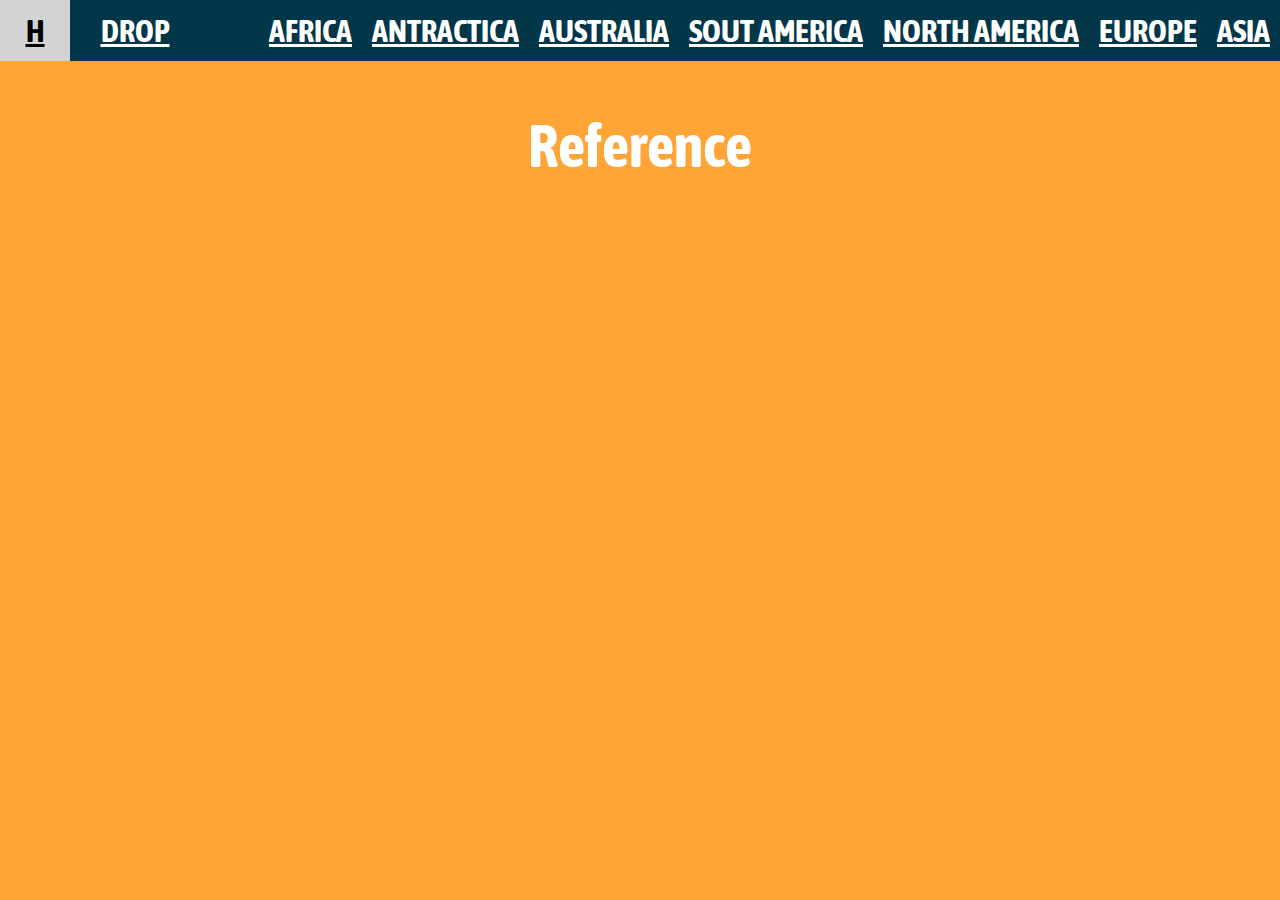
<file: html/reference.html>
<!DOCTYPE html>
<html>
<head>
	<title>REFERENCE</title>
	<link rel="stylesheet" type="text/css" href="../css/worldmap.css">
	<link rel="stylesheet" type="text/css" href="../css/worldmap-navbar.css">
	<link href="https://fonts.googleapis.com/css?family=Asap+Condensed&display=swap" rel="stylesheet">
</head>
<body>
	<nav>
		<div id="container-navigation" class="wd-100">
			<div id="left-nav" class="wd-20">
				<a href="../index.html">
					<div id="btn-home" class="main-nav-btn-left">
						<h1 class="main-nav-btn-text">H</h1>
					</div>
				</a>

				<div id="btn-member" class="main-nav-btn-left">
					<h1 class="main-nav-btn-text">DROP</h1>
					<div id="dropdown-content">
						<a href="contact.html">
							<div class="main-nav-dropdown">
								<h1 class="main-nav-dropdown-text">CONTACT</h1>
							</div>
						</a>

						<a href="reference.html">
							<div class="main-nav-dropdown">
								<h1 class="main-nav-dropdown-text">REFERENCE</h1>
							</div>
						</a>
					</div>
				</div>
			</div>

			<div id="right-nav" class="wd-80">
				<a href="asia.html">
					<div id="btn-asia" class="main-nav-btn-right none-1100px">
						<h1 class="main-nav-btn-text">ASIA</h1>
					</div>
				</a>

				<a href="europe.html">
					<div id="btn-europe" class="main-nav-btn-right none-1100px">
						<h1 class="main-nav-btn-text">EUROPE</h1>
					</div>
				</a>

				<a href="northamerica.html">
					<div id="btn-north-america" class="main-nav-btn-right none-1100px">
						<h1 class="main-nav-btn-text">NORTH AMERICA</h1>
					</div>
				</a>

				<a href="southAmerica.html">
					<div id="btn-south-america" class="main-nav-btn-right none-1100px">
						<h1 class="main-nav-btn-text">SOUT AMERICA</h1>
					</div>
				</a>

				<a href="australia.html">
					<div id="btn-australia" class="main-nav-btn-right none-1100px">
						<h1 class="main-nav-btn-text">AUSTRALIA</h1>
					</div>
				</a>

				<a href="antarctica.html">
					<div id="btn-antarctica" class="main-nav-btn-right none-1100px">
						<h1 class="main-nav-btn-text">ANTRACTICA</h1>
					</div>
				</a>

				<a href="africa.html">
					<div id="btn-africa" class="main-nav-btn-right none-1100px">
						<h1 class="main-nav-btn-text">AFRICA</h1>
					</div>
				</a>

				<div id="wd1100-btn" class="main-nav-btn-right display-1100px">
					<h1 class="main-nav-btn-symbol">&#9776;</h1>
					<div id="dropdown-content-1100px" class="wd-100">
						<a href="asia.html">
							<div class="main-nav-dropdown-1100px">
								<h1 class="main-nav-dropdown-text">ASIA</h1>
							</div>
						</a>

						<a href="europe.html">
							<div class="main-nav-dropdown-1100px">
								<h1 class="main-nav-dropdown-text">EUROPE</h1>
							</div>
						</a>

						<a href="northamerica.html">
							<div class="main-nav-dropdown-1100px">
								<h1 class="main-nav-dropdown-text">NORTH AMERICA</h1>
							</div>
						</a>

						<a href="southamerica.html">
							<div class="main-nav-dropdown-1100px">
								<h1 class="main-nav-dropdown-text">SOUTH AMERICA</h1>
							</div>
						</a>

						<a href="australia.html">
							<div class="main-nav-dropdown-1100px">
								<h1 class="main-nav-dropdown-text">AUSTRALIA</h1>
							</div>
						</a>

						<a href="antarctica.html">
							<div class="main-nav-dropdown-1100px">
								<h1 class="main-nav-dropdown-text">ANTARCTICA</h1>
							</div>
						</a>

						<a href="africa.html">
							<div class="main-nav-dropdown-1100px">
								<h1 class="main-nav-dropdown-text">AFRICA</h1>
							</div>
						</a>
					</div>
				</div>
			</div>
		</div>
	</nav>

	<!-- content -->

	<h1 id="each-continental-main-page-head">Reference</h1>
</body>
</html>
</file>
<file: css/worldmap.css>
body{
	font-family: 'Asap Condensed';
	background-color: #FFA538;
	width: 100%;
	margin: 0px;
}

.wd-100{
	width: 100%;
}

.wd-80{
	width: 80%
}

.wd-70{
	width: 70%;
}

.wd-60{
	width: 60%;
}

.wd-50{
	width: 50%;
}

.wd-40{
	width: 40%;
}

.wd-30{
	width: 30%;
}

.wd-20{
	width: 20%;
}

.cursor-point{
	cursor: pointer;
}

#welcome-page-inside-box{
	background-color: rgba(255,255,255,0.2);
	width: 30%;
	height: 20vw;
	margin-left: auto;
	margin-right: auto;
	text-align: center;
	position: absolute;
	border-radius: 10%;
	top: 50%;
	left: 50%;
	transform: translate(-50%, -50%);
	display: block;
}

#welcome-page-inside-box:hover{
	background-color: rgba(255,255,255,0.25);
}

#welcome-page-inside-box:active{
	background-color: rgba(255,255,255,0.3);
}

.text{
	color: white; 
	font-size: 2.5vw;
	/*margin-top: 175px;*/
}

#welcome-page-btn{
	background-color: #7d512b;
	height: 4.5vw;
	width: 40%;
	margin-right: auto;
	margin-left: auto;
	border-radius: 10%;
	position: relative;
}

#welcome-page-btn:hover{
	background-color: #5d412b;
}

#welcome-page-btn:active{
	background-color: #4d412b;
}

#welcome-page-btn .btn-text{
	font-size: 1.25vw;
	color: white;
	position: absolute;
	top: 50%;
	left: 50%;
	margin-right: -50%;
	transform: translate(-50% , -50%);
}

#each-continental-main-page-head{
	color: white; 
	font-size: 60px;
	text-align: center;
	margin-top: 50px;
}

#welcome-page-container{
	width: 75%;
	height: 39vw;
	margin-top: 50px;
	position: relative;
	background-image: url("../image/All.png");
	background-repeat: no-repeat;
	background-size: 80vw,auto;
	background-position: center;
	margin-left: auto;
	margin-right: auto;
}

#seccond-content{
	display: none;
}

#back-btn{
	width: 12%;
	height: 11.5%;
	background-color: #6d412b;
	border-radius: 10%;
	margin-top: 39%;
	margin-left: 44%;
	position: absolute;
	opacity: 0;
}

#back-btn:hover{
	background-color: #4d412b;
}

#back-btn:active{
	background-color: #5d412b;
}

#back-btn .btn-text{
	font-size: 1vw;
	color: white;
	position: absolute;
	top: 50%;
	left: 50%;
	margin-right: -50%;
	transform: translate(-50% , -50%);
	text-align: center;
}

#americaN-btn{
	width: 8%;
	height: 8%;
	background-color: darkblue;
	border-radius: 10%;
	margin-top: 7%;
	margin-left: 18%;
	position: absolute;
}

#americaN-btn:hover{
	background-color: #00007b;
}

#americaN-btn:active{
	background-color: #00009b;
}

#americaN-btn .btn-text{
	font-size: 1vw;
	color: white;
	position: absolute;
	top: 50%;
	left: 50%;
	margin-right: -50%;
	transform: translate(-50% , -50%);
	text-align: center;
}

#americaS-btn{
	width: 7%;
	height: 7%;
	background-color: purple;
	border-radius: 10%;
	margin-top: 27%;
	margin-left: 26%;
	position: absolute;
}

#americaS-btn:hover{
	background-color: #700080;
}

#americaS-btn:active{
	background-color: #900090;
}

#americaS-btn .btn-text{
	font-size: 1vw;
	color: white;
	position: absolute;
	top: 50%;
	left: 50%;
	margin-right: -50%;
	transform: translate(-50% , -50%);
	text-align: center;
}

#europe-btn{
	width: 6%;
	height: 6%;
	background-color: #92e06a;
	border-radius: 10%;
	margin-top: 6.5%;
	margin-left: 51%;
	position: absolute;
}

#europe-btn:hover{
	background-color: #a2e06a;
}

#europe-btn:active{
	background-color: #82e06a;
}

#europe-btn .btn-text{
	font-size: 1vw;
	color: white;
	position: absolute;
	top: 50%;
	left: 50%;
	margin-right: -50%;
	transform: translate(-50% , -50%);
	text-align: center;
}

#asia-btn{
	width: 10%;
	height: 10%;
	background-color: #ffff00;
	border-radius: 10%;
	margin-top: 9%;
	margin-left: 67%;
	position: absolute;
}

#asia-btn:hover{
	background-color: #e2e200;
}

#asia-btn:active{
	background-color: #ffff35;
}

#asia-btn .btn-text{
	font-size: 1.5vw;
	color: white;
	position: absolute;
	top: 50%;
	left: 50%;
	margin-right: -50%;
	transform: translate(-50% , -50%);
	text-align: center;
}

#africa-btn{
	width: 8%;
	height: 8%;
	background-color: #b90000;
	border-radius: 10%;
	margin-top: 18%;
	margin-left: 47%;
	position: absolute;
}

#africa-btn:hover{
	background-color: #a90000;
}

#africa-btn:active{
	background-color: #c90000;
}

#africa-btn .btn-text{
	font-size: 1.5vw;
	color: white;
	position: absolute;
	top: 50%;
	left: 50%;
	margin-right: -50%;
	transform: translate(-50% , -50%);
	text-align: center;
}

#australia-btn{
	width: 5%;
	height: 5%;
	background-color: #d13800;
	border-radius: 10%;
	margin-top: 32.5%;
	margin-left: 83%;
	position: absolute;
}

#australia-btn:hover{
	background-color: #c13800;
}

#australia-btn:active{
	background-color: #e13800;
}

#australia-btn .btn-text{
	font-size: .75vw;
	color: white;
	position: absolute;
	top: 50%;
	left: 50%;
	margin-right: -50%;
	transform: translate(-50% , -50%);
	text-align: center;
}

#antarctica-btn{
	width: 8%;
	height: 5%;
	background-color: #ff4060;
	border-radius: 10%;
	margin-top: 49%;
	margin-left: 50%;
	position: absolute;
}

#antarctica-btn:hover{
	background-color: #e23350;
}

#antarctica-btn:active{
	background-color: #f23350;
}

#antarctica-btn .btn-text{
	font-size: 1vw;
	color: white;
	position: absolute;
	top: 50%;
	left: 50%;
	margin-right: -50%;
	transform: translate(-50% , -50%);
	text-align: center;
}

/* Africa content */

#africa-container{
	width: 75%;
	height: 60vw;
	background-image: url(../image/Africa2.png);
	background-repeat: no-repeat;
	background-position: center;
	margin-left: auto;
	margin-right: auto;
}
</file>
<file: css/worldmap-navbar.css>
nav{
	background-color: #023649;
	margin-right: 0rem;
	margin-top: -9px;
	width: 100%;
	height: 70px;
}

nav h1{
	text-decoration: underline;
}

#container-navigation{
	height: 70px;
	position: fixed;
	z-index: 2;
}

.main-nav-btn-left{
	height: 100%;
	float: left;
	background-color: #023649;
}

.main-nav-btn-left:hover{
	background-color: lightgrey;
}

.main-nav-btn-left:hover .main-nav-btn-text{
	color: black;
}

#btn-home:active{
	background-color: #022639;
}

#btn-home:active .main-nav-btn-text{
	color: white;
}

.main-nav-btn-right{
	height: 100%;
	float: right;
	background-color: #023649;
	padding-right: 10px;
	padding-left: 10px;
}

.main-nav-btn-right:hover{
	background-color: lightgrey;
}

.main-nav-btn-right:hover .main-nav-btn-text{
	color: black;
}

#btn-member:hover #dropdown-content{
	display: block;
}

.main-nav-btn-right:active{
	background-color: #022639;
}

.main-nav-btn-right:active .main-nav-btn-text{
	color: white;
}

#btn-home{
	width: 70px;
}

#btn-member{
	width: 110px;
	padding-right: 10px;
	padding-left: 10px;
	position: relative;
}

#btn-3{
	width: 110px;
}

#btn-asia{
	width: auto;
}

#dropdown-content{
	display: none;
	width: 130px;
	height: auto;
	margin-left: -10px;
}

.main-nav-btn-text{
	color: white;
	text-align: center;
}

.main-nav-dropdown-text{
	text-align: center;
	color: white;
}

.main-nav-dropdown{
	background-color: lightgrey;
	padding-top: 1px;
	padding-bottom: 1px;
}

.main-nav-dropdown:hover{
	background-color: lightgrey;
}

.main-nav-dropdown:hover .main-nav-dropdown-text{
	color: black;
}

.main-nav-dropdown:active{
	background-color: #022639;
}

.main-nav-dropdown:active .main-nav-dropdown-text{
	color: white;
}

.main-nav-btn-symbol{
	text-decoration: none !important;
	color: white;
	text-align: center;
}

@media screen and (max-width: 1100px){
	.none-1100px{
		display: none;
	}
	
	.main-nav-btn-right-1100px{
		height: 100%;
		float: right;
		background-color: #023649;
		padding-right: 10px;
		padding-left: 10px;
	}

	.main-nav-btn-right-1100px:hover{
		background-color: lightgrey;
	}

	#left-nav{
		height: 100%;
		float: left;
		background-color: #023649;
		width: 70% !important;
	}
	
	#right-nav{
		height: 100%;
		float: left;
		background-color: #023649;
		width: 30% !important;
	}

	#dropdown-content-1100px{
		display: none;
		width: auto;
		height: auto;
		margin-left: -10px;
		margin-top: -3px;
	}

	#wd1100-btn{
		position: relative;
	}
	
	#wd1100-btn:hover #dropdown-content-1100px{
		display: block;
	}
	
	.main-nav-dropdown-1100px{
		background-color: lightgrey;
		padding-top: 1px;
		padding-bottom: 1px;
		width: 100%;
		padding-right: 10px;
		padding-left: 10px;
	}
	
	.main-nav-dropdown-1100px:hover .main-nav-dropdown-text{
		color: black;
	}

	.main-nav-dropdown-1100px:active .main-nav-dropdown-text {
		color: white;
	}
	.main-nav-dropdown-1100px:active{
		background-color: #022639;
	}
}

@media screen and (min-width: 1101px){
	.display-1100px{
		display: none;
	}
	
	#left-nav{
		height: 100%;
		float: left;
		/*margin-left: -1rem;*/
		background-color: #023649;
	}
	
	#right-nav{
		height: 100%;
		float: left;
		/*padding-right: 1rem;*/
		background-color: #023649;
	}
	
}
</file>
